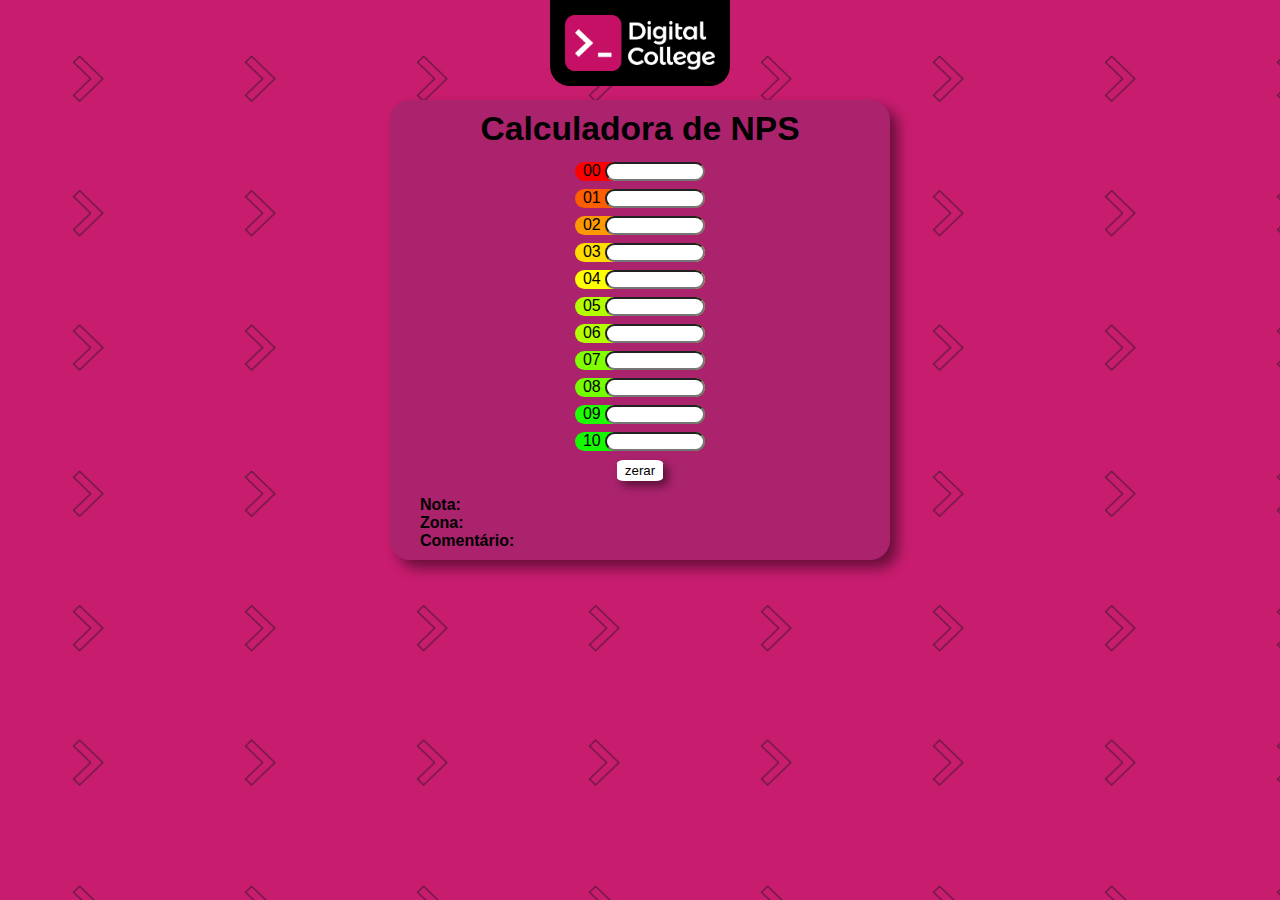
<file: NPS-Calculator/index.html>
<!DOCTYPE html>
<html lang="en">
<head>
    <meta charset="UTF-8">
    <meta http-equiv="X-UA-Compatible" content="IE=edge">
    <meta name="viewport" content="width=device-width, initial-scale=1.0">
    <title>NPS - Digital College</title>
    <link rel="stylesheet" href="style.css">
</head>
<body onmouseover="calculate()" >
    <header>
        <a class="dclink" href="https://digitalcollege.com.br/" target="_blank" rel="noopener noreferrer">
            <img  class="img" src="avaliação/imagens/logo-digital.png.webp" >
        </a>
    </header>

    <section class="main">
        <div class="container">
            <div>            
                <div class="container-title">
                    <h2 class="title">Calculadora de NPS</h2>
                </div>
                <div class="number" >
                    <p class="num0">00 <input class="inum" type="number" name="num0" id="num0"></p>
                    <p class="num1">01 <input class="inum" type="number" name="num1" id="num1"></p>
                    <p class="num2">02 <input class="inum" type="number" name="num2" id="num2"></p>
                    <p class="num3">03 <input class="inum" type="number" name="num3" id="num3"></p>
                    <p class="num4">04 <input class="inum" type="number" name="num4" id="num4"></p>
                    <p class="num5">05 <input class="inum" type="number" name="num5" id="num5"></p>
                    <p class="num6">06 <input class="inum" type="number" name="num6" id="num6"></p>
                    <p class="num7">07 <input class="inum" type="number" name="num7" id="num7"></p>
                    <p class="num8">08 <input class="inum" type="number" name="num8" id="num8"></p>
                    <p class="num9">09 <input class="inum" type="number" name="num9" id="num9"></p>
                    <p class="num10">10 <input class="inum" type="number" name="num10" id="num10"></p>
                </div>                
            </div>
            
            <div class="btnzera">
                <button class="zera" onclick="zerar()" type="reset">zerar</button>
            </div>

            <div>
                <p class="result">
                    <span class="resultScore"> <strong>Nota: </strong> </span>
                    <span class="resultZone"> <strong>Zona: </strong> </span>
                    <span class="resultText"> <strong>Comentário: </strong> </span>
                </p>
            </div>
        </div>
    </section>

    <script src="main.js"></script>

</body>
</html>
</file>
<file: NPS-Calculator/style.css>
/* ===================================
gerais
=================================== */

* {
    margin: 0;
    padding: 0;
    box-sizing: border-box;
    font-family: sans-serif;
}
body{
    background-image: url(avaliação/imagens/fundo.png);
}
p {
    margin: 4px;
}

/* ===================================
header
=================================== */

header {
    display: flex;
    align-items: center;
    justify-content: center;
}
.dclink {
    display: flex;
    align-items: center;
    justify-content: center;
}
.img {
    width: 180px;
    align-self: flex-start;
    position: fixed;
    padding: 15px;
    background-color: black;
    border-bottom-left-radius: 20px;
    border-bottom-right-radius: 20px;
}

/* ===================================
seção main
=================================== */

.main{
    display: flex;
    align-items: center;
    justify-content: center;
}
.container {
    display: flex;
    background-color: #ab226d;
    width: 80vw;
    max-width: 500px;
    border-radius: 20px;
    flex-direction: column;
    box-shadow: 8px 8px 13px rgba(0, 0, 0, 0.475);
    position: absolute;
    top: 100px;
}
.container-title {
    font-size: 1.4rem;
    margin: 10px;
}
.title {
    display: flex;
    justify-content: center;
    text-align: center;
}

/* ===================================
botão zerar
=================================== */

.btnzera{
    display: flex;
    justify-content: center;
    text-align: center;
    margin: 5px;
}
.zera {
    background-color: white;
    border-radius: 15%;
    padding: 3px 8px;
    border-style: none;
    box-shadow: 5px 5px 8px rgba(0, 0, 0, 0.475);
    cursor: pointer;
}

/* ===================================
resultados
=================================== */

.result {
    display: flex;
    flex-direction: column;
    justify-content: left;
    margin: 10px 30px;
    text-align: justify;
}

/* ===================================
números
=================================== */

.number {
    display: flex;
    flex-direction: column;
    align-items: center;
}
.inum {
    width: 100px;
    border-radius: 10px;
    padding: 0 8px;
}

/* ===================================
fundo colorido dos números
=================================== */

.num0 {
    background-color: red;
    border-radius: 10px;
    padding-left: 8px;
}
.num0:hover {
    background-color: rgba(255, 0, 0, 0.6);
}

.num1 {
    background-color: rgb(255, 94, 0);
    border-radius: 10px;
    padding-left: 8px;
}
.num1:hover {
    background-color: rgb(255, 94, 0, 0.6);
}

.num2 {
    background-color: rgb(255, 153, 0);
    border-radius: 10px;
    padding-left: 8px;
}
.num2:hover {
    background-color: rgb(255, 153, 0, 0.6);
}

.num3 {
    background-color: rgb(255, 221, 0);
    border-radius: 10px;
    padding-left: 8px;
}
.num3:hover {
    background-color: rgb(255, 221, 0, 0.6);
}

.num4 {
    background-color: rgb(255, 255, 0);
    border-radius: 10px;
    padding-left: 8px;
}
.num4:hover {
    background-color: rgb(255, 255, 0, 0.6);
}

.num5 {
    background-color: rgb(179, 255, 0);
    border-radius: 10px;
    padding-left: 8px;
}
.num5:hover {
    background-color: rgb(179, 255, 0, 0.6);
}

.num6 {
    background-color: rgb(179, 255, 0);
    border-radius: 10px;
    padding-left: 8px;
}
.num6:hover {
    background-color: rgb(179, 255, 0, 0.6);
}

.num7 {
    background-color: rgb(128, 255, 0);
    border-radius: 10px;
    padding-left: 8px;
}
.num7:hover {
    background-color: rgb(128, 255, 0, 0.6);
}

.num8 {
    background-color: rgb(115, 255, 0);
    border-radius: 10px;
    padding-left: 8px;
}
.num8:hover {
    background-color: rgb(115, 255, 0, 0.6);
}

.num9 {
    background-color: rgb(30, 255, 0);
    border-radius: 10px;
    padding-left: 8px;
}
.num9:hover {
    background-color: rgb(30, 255, 0, 0.6);
}

.num10 {
    background-color: rgb(21, 248, 0);
    border-radius: 10px;
    padding-left: 8px;
}
.num10:hover {
    background-color: rgb(21, 248, 0, 0.6);
}
</file>
